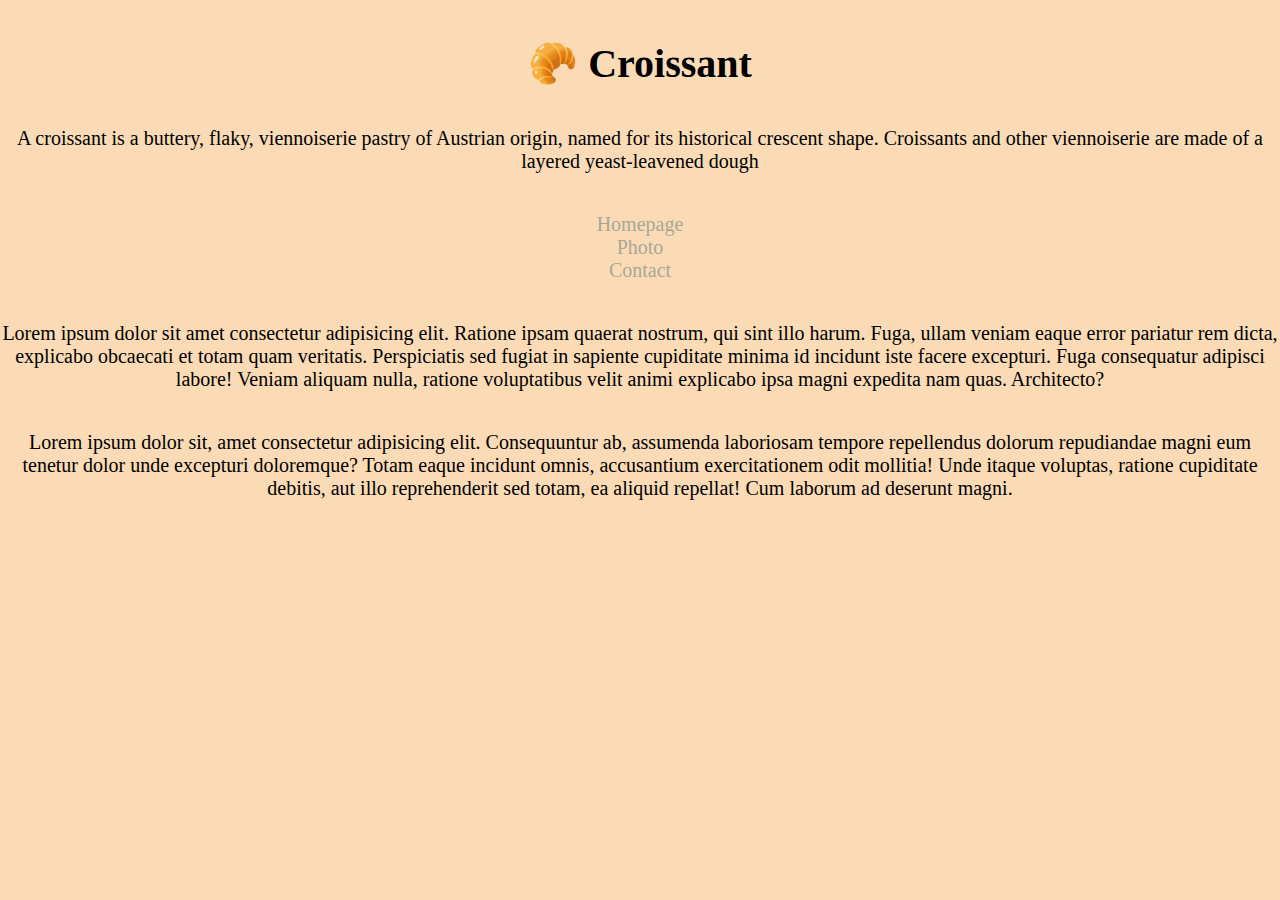
<file: index.html>
<!DOCTYPE html>
<html lang="en">
  <head>
    <meta charset="UTF-8" />
    <meta name="description" content="Contact us for the best croissant" />
    <meta name="viewport" content="width=device-width, initial-scale=1.0" />
    <link rel="stylesheet" href="src/style.css" />
    <title>Croissant Content</title>
  </head>
  <body>
    <h1>🥐 Croissant</h1>
    <p>
      A croissant is a buttery, flaky, viennoiserie pastry of Austrian origin,
      named for its historical crescent shape. Croissants and other viennoiserie
      are made of a layered yeast-leavened dough
    </p>
  </body>
  <ul>
    <li><a href="index.html" title="Homepage">Homepage</a></li>
    <li><a href="photo.html" title="Photo">Photo</a></li>
    <li><a href="contact.html" title="Contact">Contact</a></li>
  </ul>

  <p>
    Lorem ipsum dolor sit amet consectetur adipisicing elit. Ratione ipsam
    quaerat nostrum, qui sint illo harum. Fuga, ullam veniam eaque error
    pariatur rem dicta, explicabo obcaecati et totam quam veritatis.
    Perspiciatis sed fugiat in sapiente cupiditate minima id incidunt iste
    facere excepturi. Fuga consequatur adipisci labore! Veniam aliquam nulla,
    ratione voluptatibus velit animi explicabo ipsa magni expedita nam quas.
    Architecto?
  </p>
  <p>
    Lorem ipsum dolor sit, amet consectetur adipisicing elit. Consequuntur ab,
    assumenda laboriosam tempore repellendus dolorum repudiandae magni eum
    tenetur dolor unde excepturi doloremque? Totam eaque incidunt omnis,
    accusantium exercitationem odit mollitia! Unde itaque voluptas, ratione
    cupiditate debitis, aut illo reprehenderit sed totam, ea aliquid repellat!
    Cum laborum ad deserunt magni.
  </p>
</html>
</file>
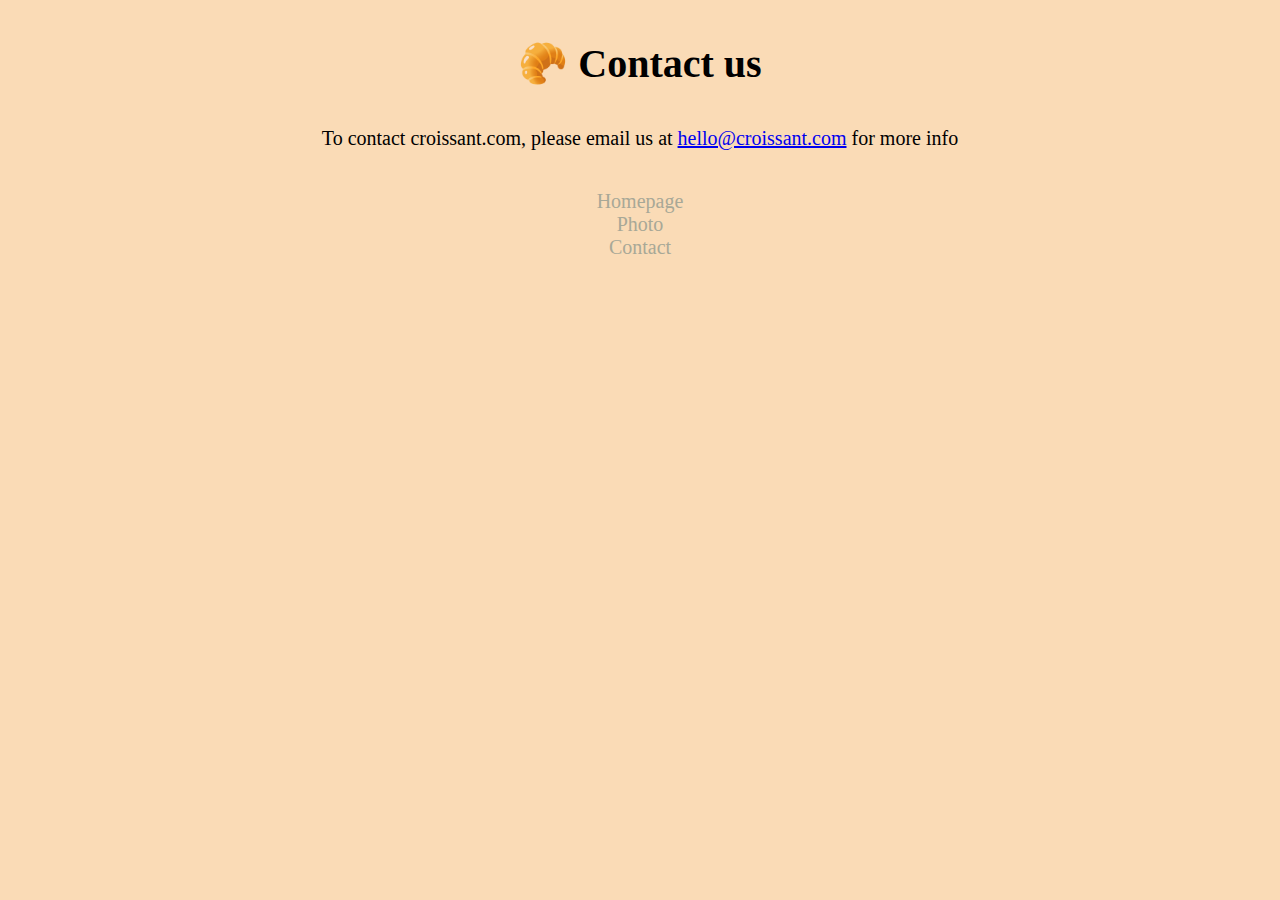
<file: contact.html>
<!DOCTYPE html>
<html lang="en">
  <head>
    <meta charset="UTF-8" />
    <meta name="description" content="Contact us for the best croissant" />
    <meta name="viewport" content="width=device-width, initial-scale=1.0" />
    <link rel="stylesheet" href="src/style.css" />

    <title>Croissant Content</title>
  </head>
  <body>
    <h1>🥐 Contact us</h1>
    <p>
      To contact croissant.com, please email us at
      <a href="mailto:hello@croissant.com">hello@croissant.com</a> for more info
    </p>
    <ul>
      <li><a href="index.html" title="Homepage">Homepage</a></li>
      <li><a href="photo.html" title="Photo">Photo</a></li>
      <li><a href="contact.html" title="Contact">Contact</a></li>
    </ul>
  </body>
</html>
</file>
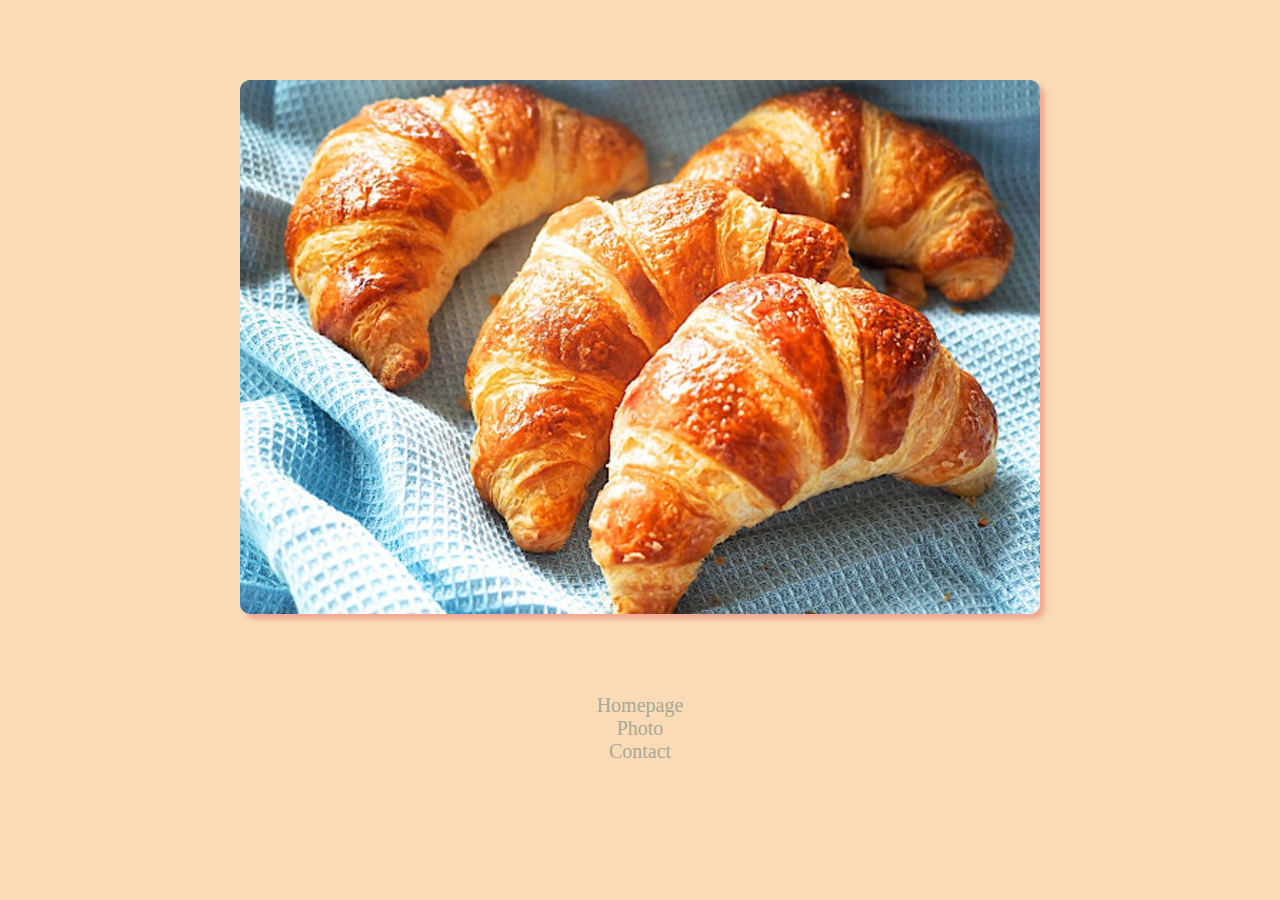
<file: photo.html>
<!DOCTYPE html>
<html lang="en">
  <head>
    <meta charset="UTF-8" />
    <meta name="description" content="Contact us for the best croissant" />
    <meta name="viewport" content="width=device-width, initial-scale=1.0" />
    <link rel="stylesheet" href="src/style.css" />

    <title>Croissant Content</title>
  </head>
  <body>
    <img src="media/img.jpg" alt="img" />
    <ul>
      <li><a href="index.html" title="Homepage">Homepage</a></li>
      <li><a href="photo.html" title="Photo">Photo</a></li>
      <li><a href="contact.html" title="Contact">Contact</a></li>
    </ul>
  </body>
</html>
</file>
<file: src/style.css>
* {
  margin: 0;
  padding: 0;
}

body {
  background-color: rgb(250, 219, 182);
}

h1,
p,
ul {
  text-align: center;
  margin-top: 40px;
  list-style: none;
}

h1 {
  font-size: 40px;
}
p,
ul {
  font-size: 20px;
}

img {
  width: 800px;
  margin: 80px auto;
  display: block;
  border-radius: 10px;
  box-shadow: 5px 5px 5px rgba(238, 118, 118, 0.525);
}

li a {
  margin-top: 10px;
  text-decoration: none;
  color: rgb(168, 168, 151);
}

@media (max-width: 768px) {
  h1,
  p,
  ul {
    text-align: center;
    margin: 40px 60px 0;
  }
  img {
    width: 600px;
    margin: 80px auto;
    box-shadow: 3px 3px 5px rgba(238, 118, 118, 0.525);
  }
}

@media (max-width: 400px) {
  h1,
  p,
  ul {
    text-align: center;
    margin: 40px 60px 0;
    font-size: 15px;
  }
  img {
    width: 300px;
    margin: 80px auto;
    box-shadow: 3px 3px 5px rgba(238, 118, 118, 0.525);
  }
}
</file>
